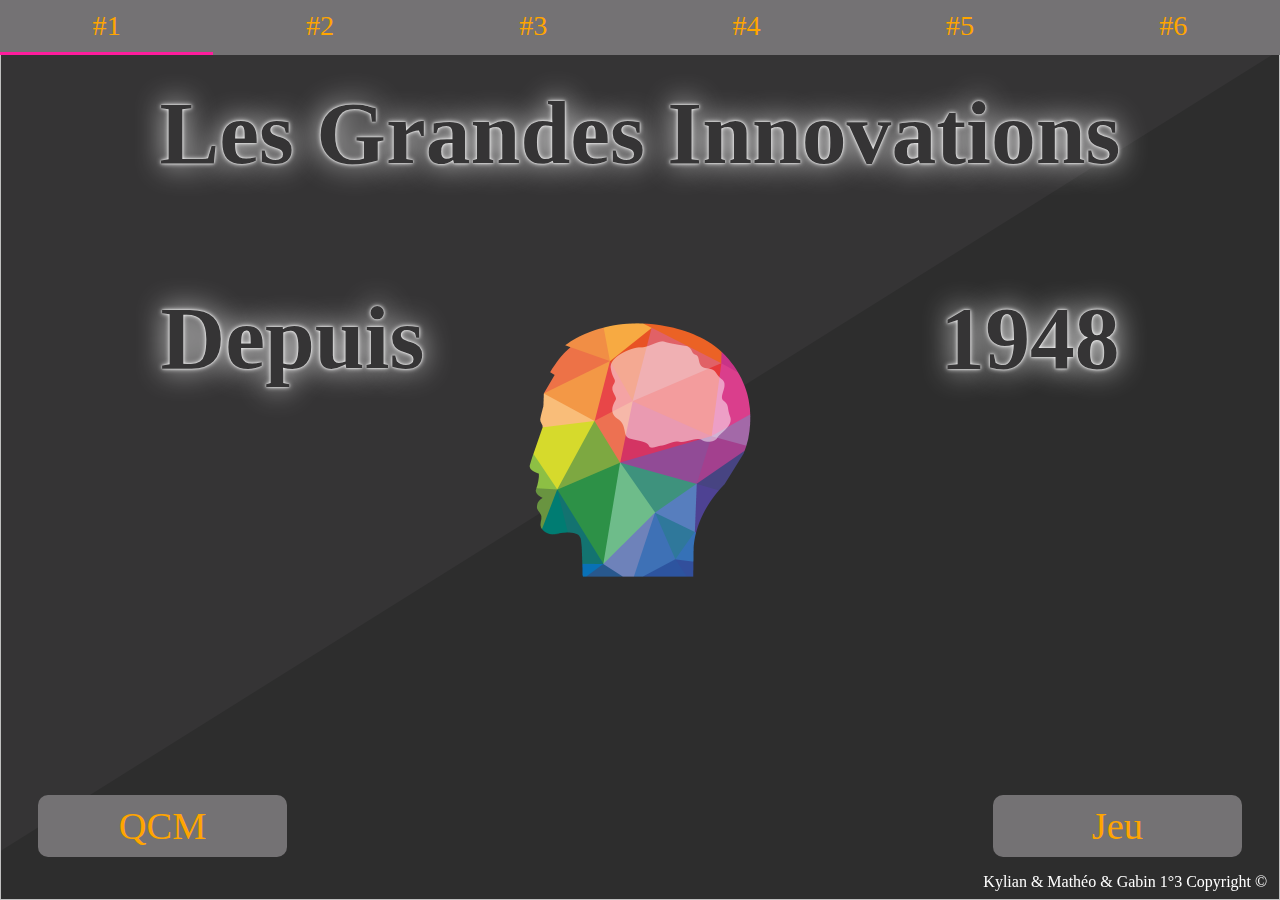
<file: index.html>
<!DOCTYPE html>
<html>
<head>
	<meta charset="UTF-8"> <!-- encodage de la page-->
	<link rel="stylesheet" href="style.css" type="text/css"> <!-- relier à un style-->
	<link rel="icon" href="img/ico/ico_index.ico"/> <!--Icon onglet page-->
	<title>Les Grandes Innovations</title>
</head>
<body>
	<img class='background'>
	<!-- debut menu-->
	<nav>
 		<div class="table">
 			<ul>
 				<li><a href="page/1.html">#1</a></li>
 				<li><a href="page/2.html">#2</a></li>
 				<li><a href="page/3.html">#3</a></li>
 				<li><a href="page/4.html">#4</a></li>
 				<li><a href="page/5.html">#5</a></li>
 				<li><a href="page/6.html">#6</a></li>
 			</ul>
 		</div>
	</nav>
    <!-- fin menu-->
	<center> <!-- centrer un objet-->
 		<h1 class="titre">Les Grandes Innovations</h1>
 		<br>
 		<h1 class="titre" id="v1">Depuis</h1>
 		<h1 class="titre" id="v2">1948</h1>
 	</center>
 	<div class="qcm">
 		<p><a class="button" href="page/qcm.html">QCM</a></p> <!--bouton QCM-->
	</div>
	<div class="jeu">
 		<p><a class="button" href="page/jeu.html">Jeu</a></p><!--bouton Jeu-->
	</div>
 	<footer>
 		Kylian & Mathéo & Gabin 1°3 Copyright ©
 	</footer>
</body>
</html>
</file>
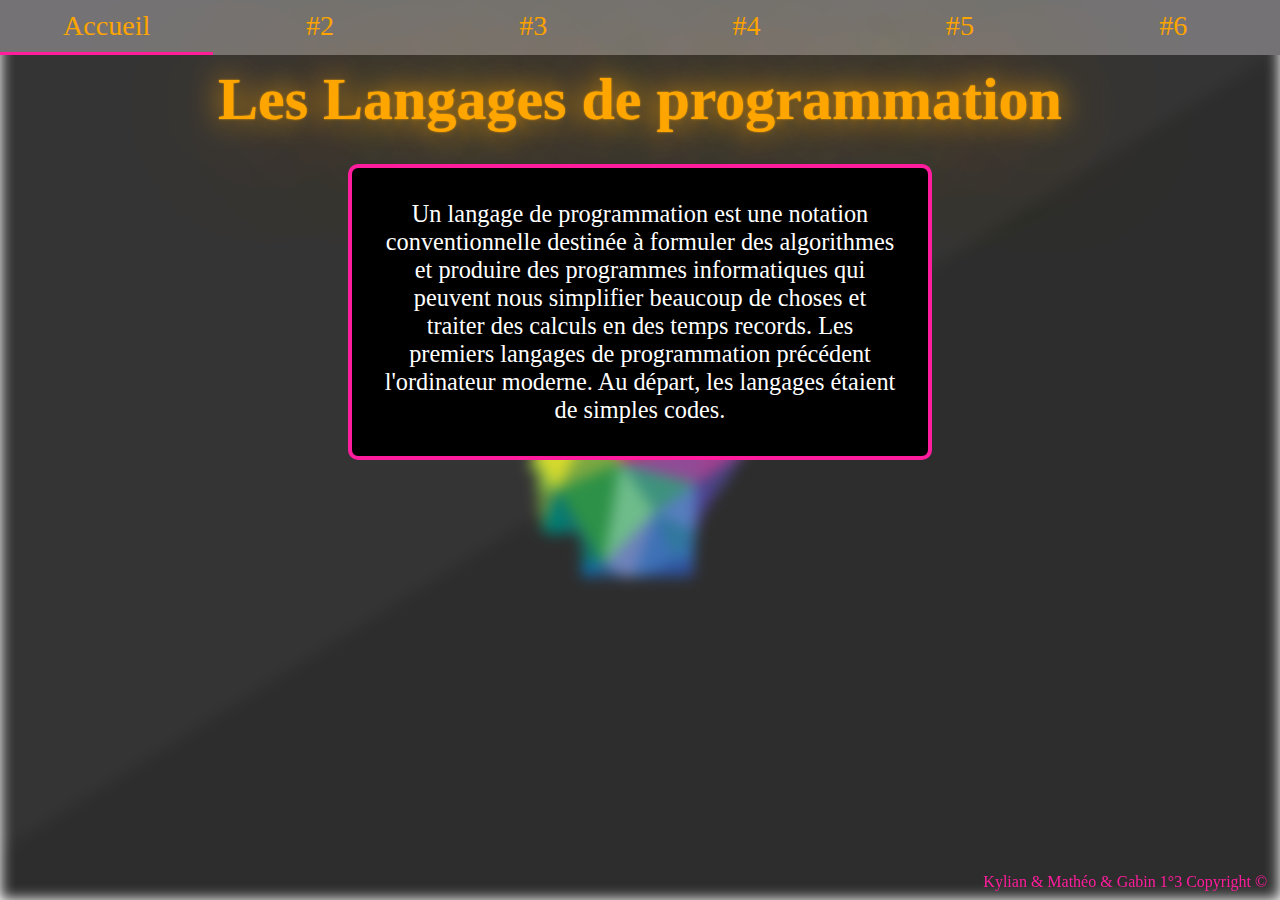
<file: page/1.html>
<!DOCTYPE html>
<html>
<head>
	<meta charset="UTF-8">
	<link rel="stylesheet" href="style2.css" type="text/css">
	<link rel="icon" href="../img/ico/1.ico"/>
	<title>Innovation #1</title>
</head>
<body>
	<img class='background'>	<!-- image de fond -->
	<nav>
 		<div class="table">
 			<ul>
 				<li><a href="../index.html">Accueil</a></li>
 				<li><a href="2.html">#2</a></li>
 				<li><a href="3.html">#3</a></li>
 				<li><a href="4.html">#4</a></li>
 				<li><a href="5.html">#5</a></li>
 				<li><a href="6.html">#6</a></li>
 			</ul>
 		</div>
	</nav>
	<center>
		<h1 class="titre">Les Langages de programmation</h1><br>
		<a href="https://fr.wikipedia.org/wiki/Langage_de_programmation" target="_blank">
			<p class="para" >Un langage de programmation est une notation conventionnelle destinée à formuler des algorithmes et produire des programmes informatiques qui peuvent nous simplifier beaucoup de choses et traiter des calculs en des temps records.
			Les premiers langages de programmation précédent l'ordinateur moderne. Au départ, les langages étaient de simples codes.
			</p>
		</a>
	</center>
	<footer>
 		Kylian & Mathéo & Gabin 1°3 Copyright ©
 	</footer>
</body>
</html>
</file>
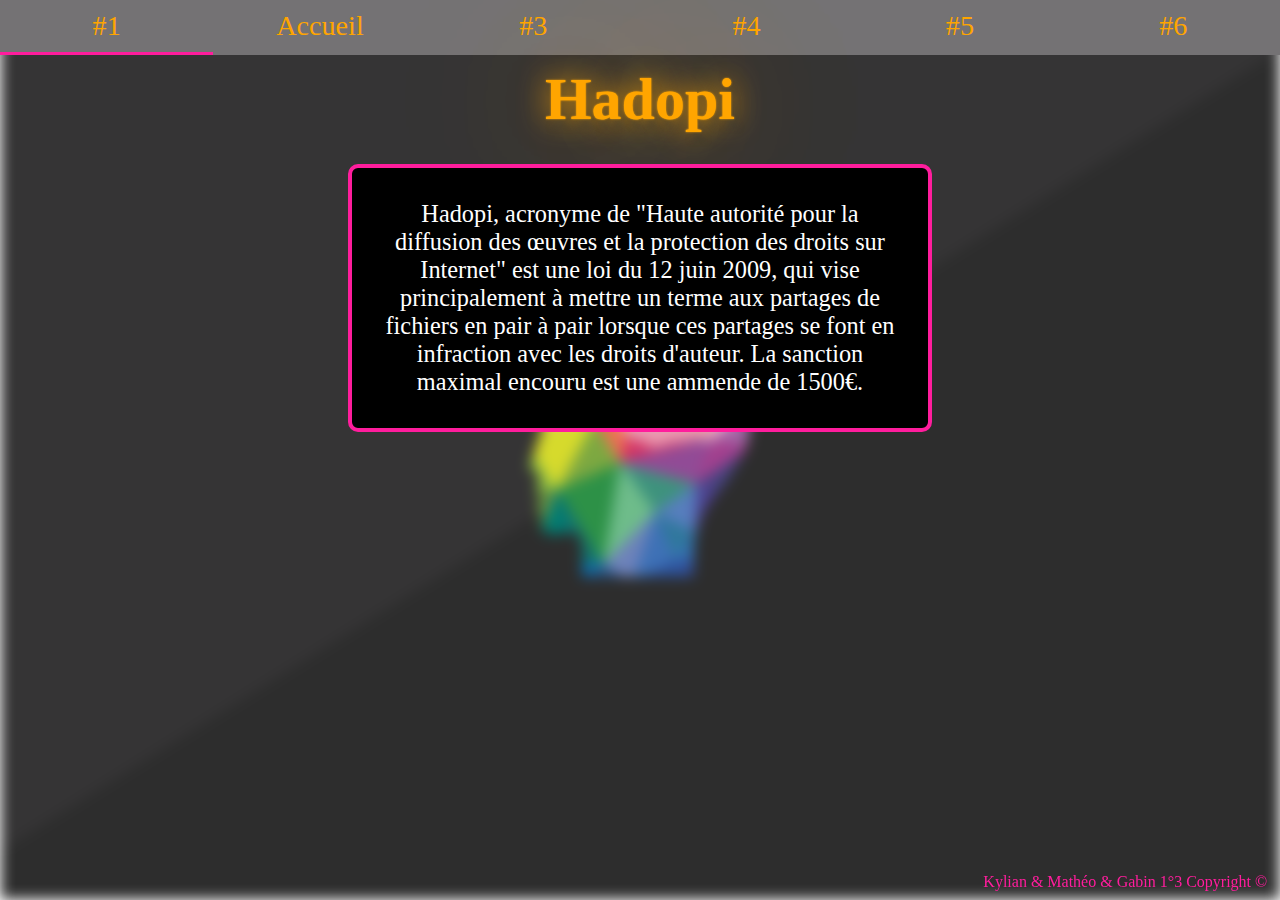
<file: page/2.html>
<!DOCTYPE html>
<html>
<head>
	<meta charset="UTF-8">
	<link rel="stylesheet" href="style2.css" type="text/css">
	<link rel="icon" href="../img/ico/2.ico"/>
	<title>Innovation #2</title>
</head>
<body>
	<img class='background'>
	<nav>
 		<div class="table">
 			<ul>
 				<li><a href="1.html">#1</a></li>
 				<li><a href="../index.html">Accueil</a></li>
 				<li><a href="3.html">#3</a></li>
 				<li><a href="4.html">#4</a></li>
 				<li><a href="5.html">#5</a></li>
 				<li><a href="6.html">#6</a></li>
 			</ul>
 		</div>
	</nav>
	<center>
		<h1 class="titre">Hadopi</h1><br>
		<a href="https://fr.wikipedia.org/wiki/Loi_favorisant_la_diffusion_et_la_protection_de_la_cr%C3%A9ation_sur_internet#:~:text=La%20loi%20no%202009,en%20infraction%20avec%20la%20l%C3%A9gislation" target="_blank">
			<p class="para" >Hadopi, acronyme de "Haute autorité pour la diffusion des œuvres et la protection des droits sur Internet" est une loi du 12 juin 2009, qui vise principalement à mettre un terme aux partages de fichiers en pair à pair lorsque ces partages se font en infraction avec les droits d'auteur. La sanction maximal encouru est une ammende de 1500€.
			</p>
		</a>
	</center>
	<footer>
 		Kylian & Mathéo & Gabin 1°3 Copyright ©
 	</footer>
</body>
</html>
</file>
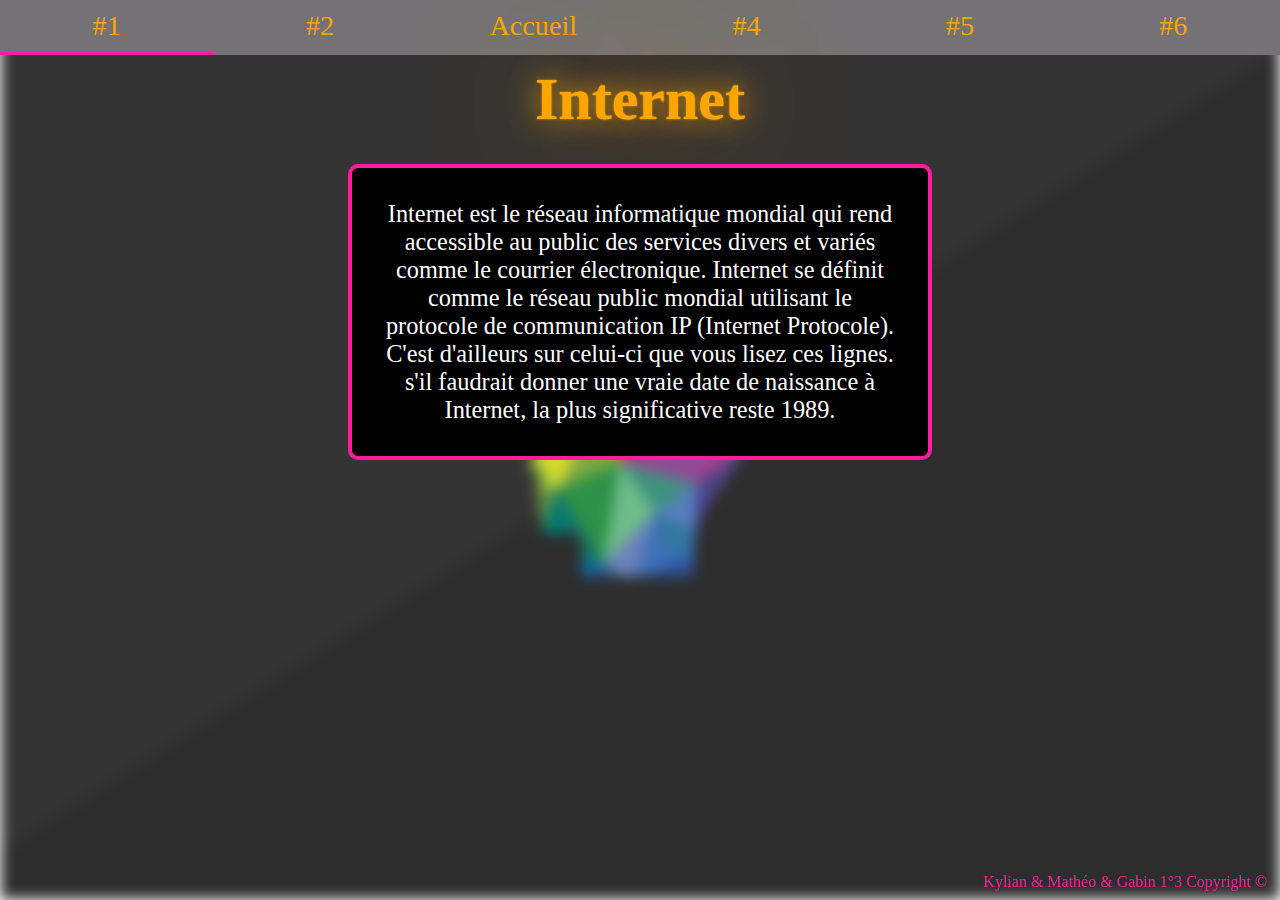
<file: page/3.html>
<!DOCTYPE html>
<html>
<head>
	<meta charset="UTF-8">
	<link rel="stylesheet" href="style2.css" type="text/css">
	<link rel="icon" href="../img/ico/3.ico"/>
	<title>Innovation #3</title>
</head>
<body>
	<img class='background'>
	<nav>
 		<div class="table">
 			<ul>
 				<li><a href="1.html">#1</a></li>
 				<li><a href="2.html">#2</a></li>
 				<li><a href="../index.html">Accueil</a></li>
 				<li><a href="4.html">#4</a></li>
 				<li><a href="5.html">#5</a></li>
 				<li><a href="6.html">#6</a></li>
 			</ul>
 		</div>
	</nav>
	<center>
		<h1 class="titre">Internet</h1><br>
		<a href="https://fr.wikipedia.org/wiki/Internet" target="_blank">
			<p class="para" >Internet est le réseau informatique mondial qui rend accessible au public des services divers et variés comme le courrier électronique. Internet se définit comme le réseau public mondial utilisant le protocole de communication IP (Internet Protocole). C'est d'ailleurs sur celui-ci que vous lisez ces lignes. s'il faudrait donner une vraie date de naissance à Internet, la plus significative reste 1989.
			</p>
		</a>
	</center>
	<footer>
 		Kylian & Mathéo & Gabin 1°3 Copyright ©
 	</footer>
</body>
</html>
</file>
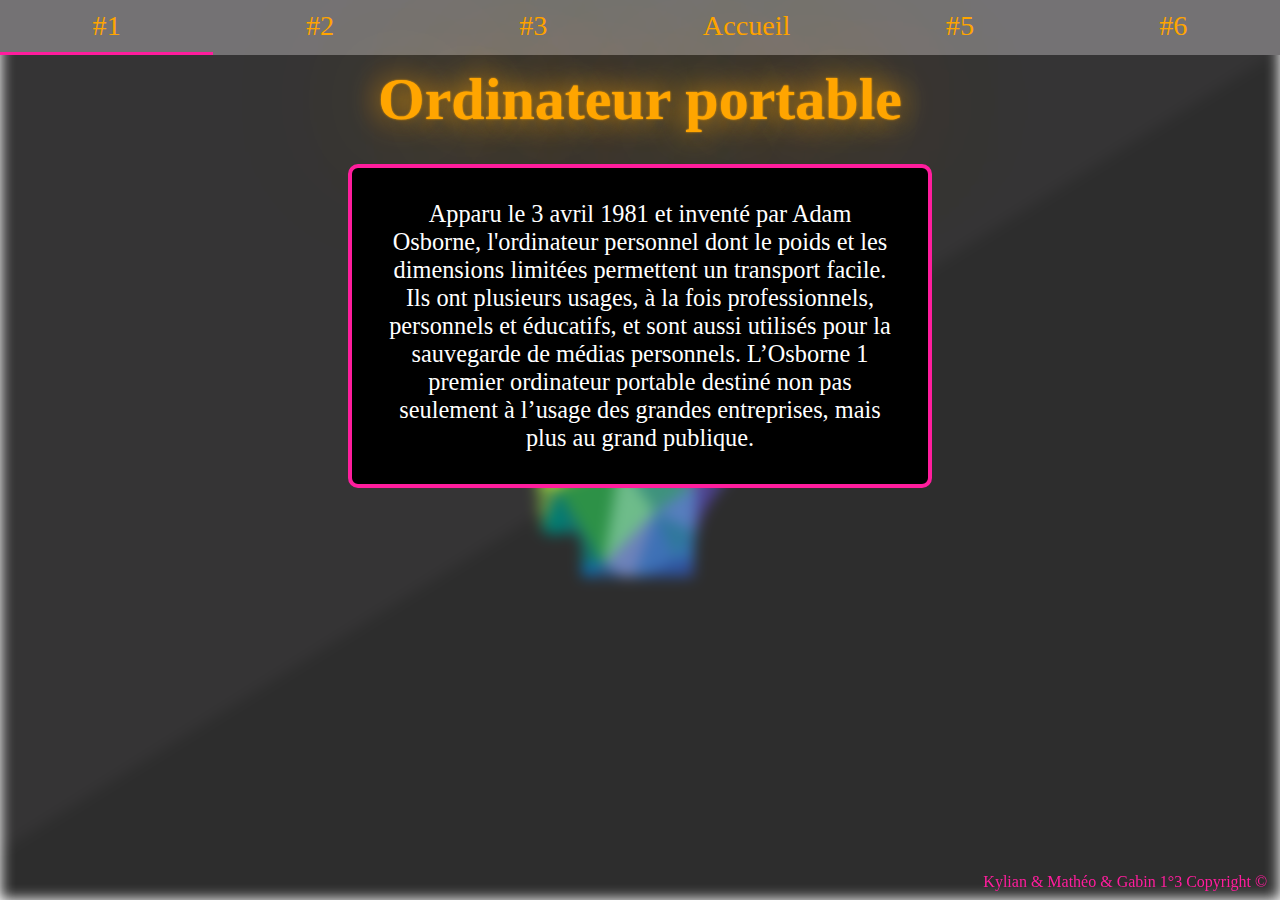
<file: page/4.html>
<!DOCTYPE html>
<html>
<head>
	<meta charset="UTF-8">
	<link rel="stylesheet" href="style2.css" type="text/css">
	<link rel="icon" href="../img/ico/4.ico"/>
	<title>Innovation #4</title>
</head>
<body>
	<img class='background'>
	<nav>
 		<div class="table">
 			<ul>
 				<li><a href="1.html">#1</a></li>
 				<li><a href="2.html">#2</a></li>
 				<li><a href="3.html">#3</a></li>
 				<li><a href="../index.html">Accueil</a></li>
 				<li><a href="5.html">#5</a></li>
 				<li><a href="6.html">#6</a></li>
 			</ul>
 		</div>
	</nav>
	<center>
		<h1 class="titre">Ordinateur portable</h1><br>
		<a href="https://fr.wikipedia.org/wiki/Ordinateur_portable" target="_blank">	
			<p class="para" >Apparu le 3 avril 1981 et inventé par Adam Osborne, l'ordinateur personnel dont le poids et les dimensions limitées permettent un transport facile. Ils ont plusieurs usages, à la fois professionnels, personnels et éducatifs, et sont aussi utilisés pour la sauvegarde de médias personnels. L’Osborne 1 premier ordinateur portable destiné non pas seulement à l’usage des grandes entreprises, mais plus au grand publique.
			</p>
		</a>
	</center>
	<footer>
 		Kylian & Mathéo & Gabin 1°3 Copyright ©
 	</footer>
</body>
</html>
</file>
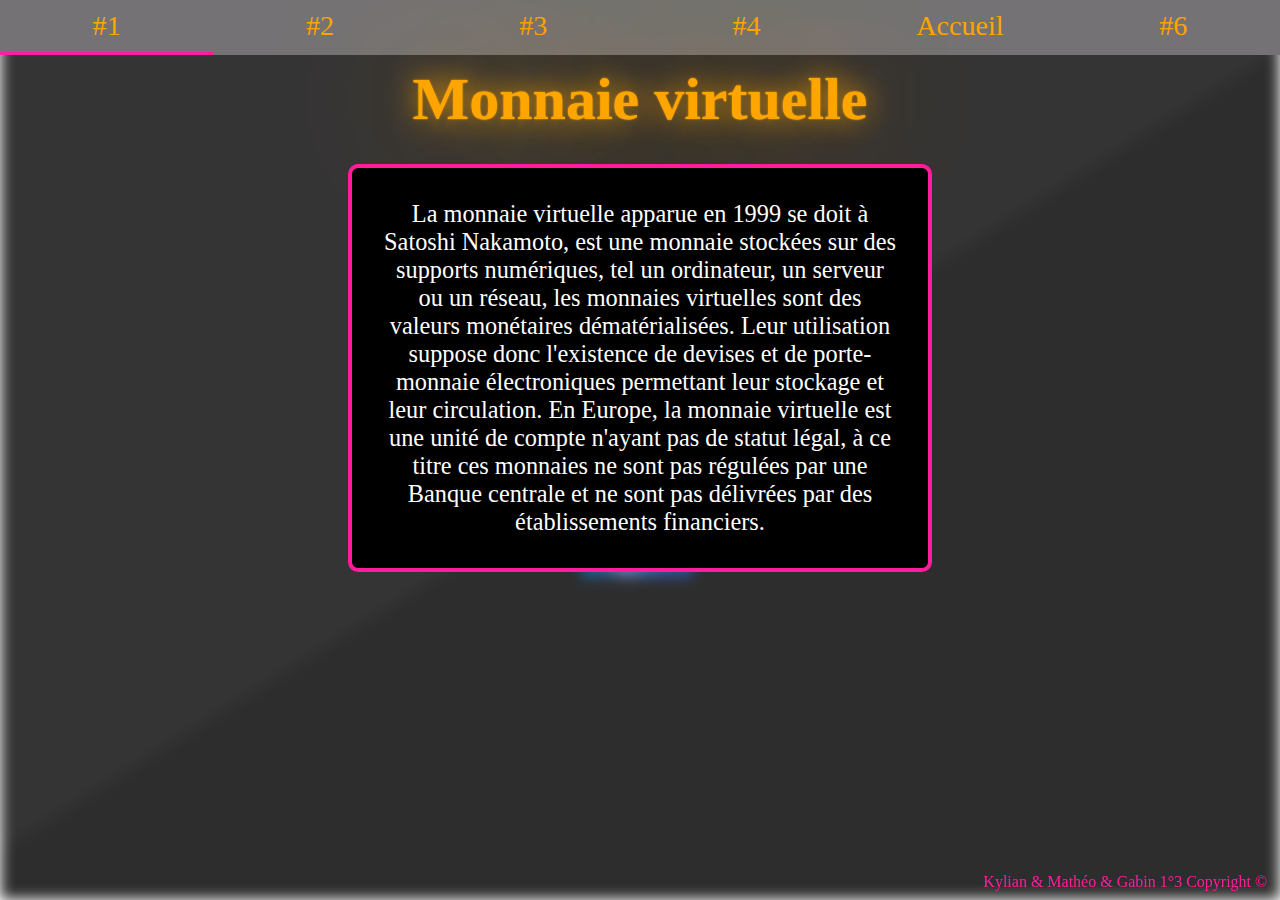
<file: page/5.html>
<!DOCTYPE html>
<html>
<head>
	<meta charset="UTF-8">
	<link rel="stylesheet" href="style2.css" type="text/css">
	<link rel="icon" href="../img/ico/5.ico"/>
	<title>Innovation #5</title>
</head>
<body>
	<img class='background'>
	<nav>
 		<div class="table">
 			<ul>
 				<li><a href="1.html">#1</a></li>
 				<li><a href="2.html">#2</a></li>
 				<li><a href="3.html">#3</a></li>
 				<li><a href="4.html">#4</a></li>
 				<li><a href="../index.html">Accueil</a></li>
 				<li><a href="6.html">#6</a></li>
 			</ul>
 		</div>
	</nav>
	<center>
		<h1 class="titre">Monnaie virtuelle</h1><br>
		<a href="https://fr.wikipedia.org/wiki/Monnaie_virtuelle" target="_blank">	
			<p class="para" >La monnaie virtuelle apparue en 1999 se doit à Satoshi Nakamoto, est une monnaie stockées sur des supports numériques, tel un ordinateur, un serveur ou un réseau, les monnaies virtuelles sont des valeurs monétaires dématérialisées. Leur utilisation suppose donc l'existence de devises et de porte-monnaie électroniques permettant leur stockage et leur circulation. En Europe, la monnaie virtuelle est une unité de compte n'ayant pas de statut légal, à ce titre ces monnaies ne sont pas régulées par une Banque centrale et ne sont pas délivrées par des établissements financiers.
			</p>
		</a>
	</center>
	<footer>
 		Kylian & Mathéo & Gabin 1°3 Copyright ©
 	</footer>
</body>
</html>
</file>
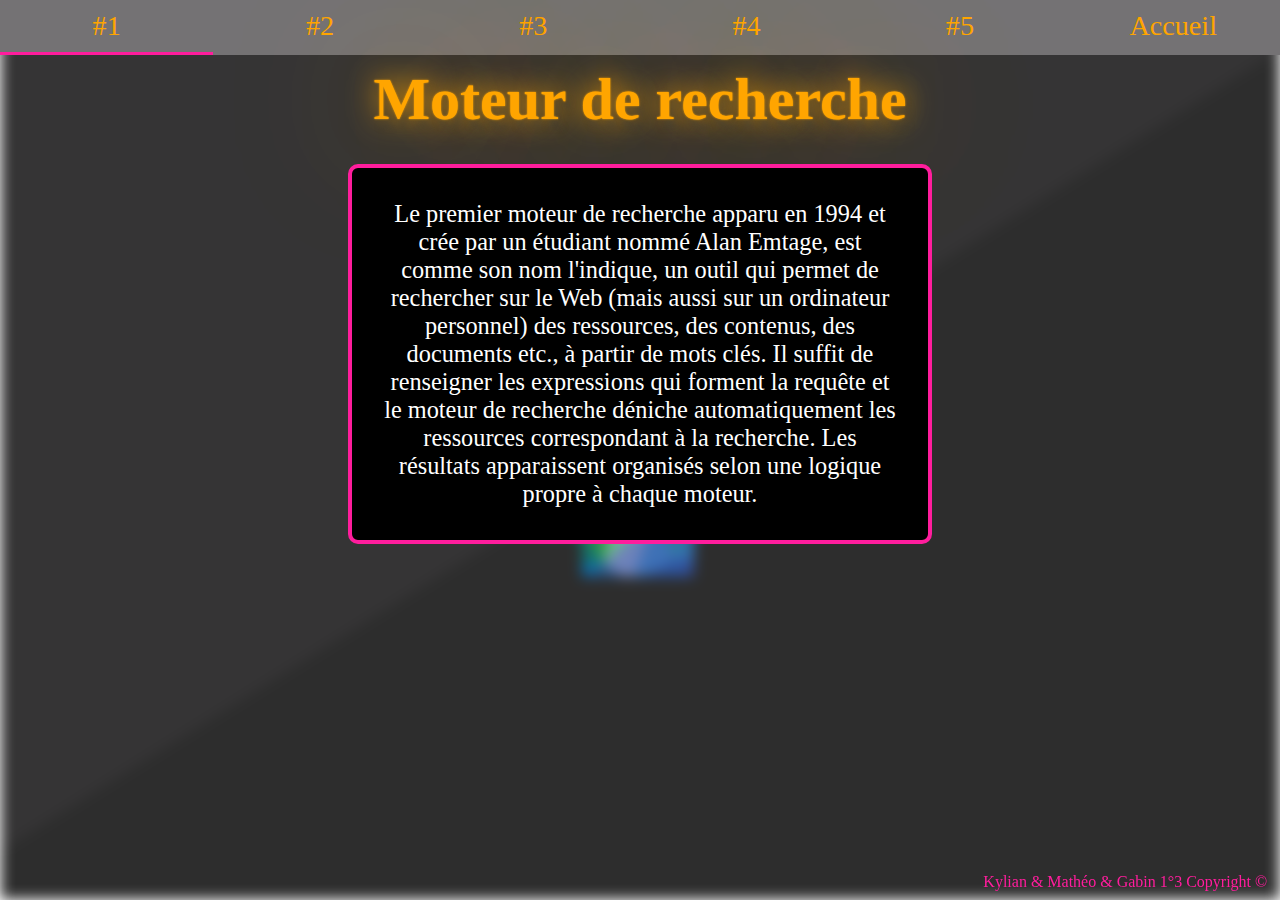
<file: page/6.html>
<!DOCTYPE html>
<html>
<head>
	<meta charset="UTF-8">
	<link rel="stylesheet" href="style2.css" type="text/css">
	<link rel="icon" href="../img/ico/6.ico"/>
	<title>Innovation #6</title>
</head>
<body>
	<img class='background'>
	<nav>
 		<div class="table">
 			<ul>
 				<li><a href="1.html">#1</a></li>
 				<li><a href="2.html">#2</a></li>
 				<li><a href="3.html">#3</a></li>
 				<li><a href="4.html">#4</a></li>
 				<li><a href="5.html">#5</a></li>
 				<li><a href="../index.html">Accueil</a></li>
 			</ul>
 		</div>
	</nav>
	<center>
		<h1 class="titre">Moteur de recherche </h1><br>
		<a href="https://fr.wikipedia.org/wiki/Moteur_de_recherche" target="_blank">	
			<p class="para" >Le premier moteur de recherche apparu en 1994 et crée par un étudiant nommé Alan Emtage, est comme son nom l'indique, un outil qui permet de rechercher sur le Web (mais aussi sur un ordinateur personnel) des ressources, des contenus, des documents etc., à partir de mots clés. Il suffit de renseigner les expressions qui forment la requête et le moteur de recherche déniche automatiquement les ressources correspondant à la recherche. Les résultats apparaissent organisés selon une logique propre à chaque moteur.
			</p>
		</a>
	</center>
	<footer>
 		Kylian & Mathéo & Gabin 1°3 Copyright ©
 	</footer>
</body>
</html>
</file>
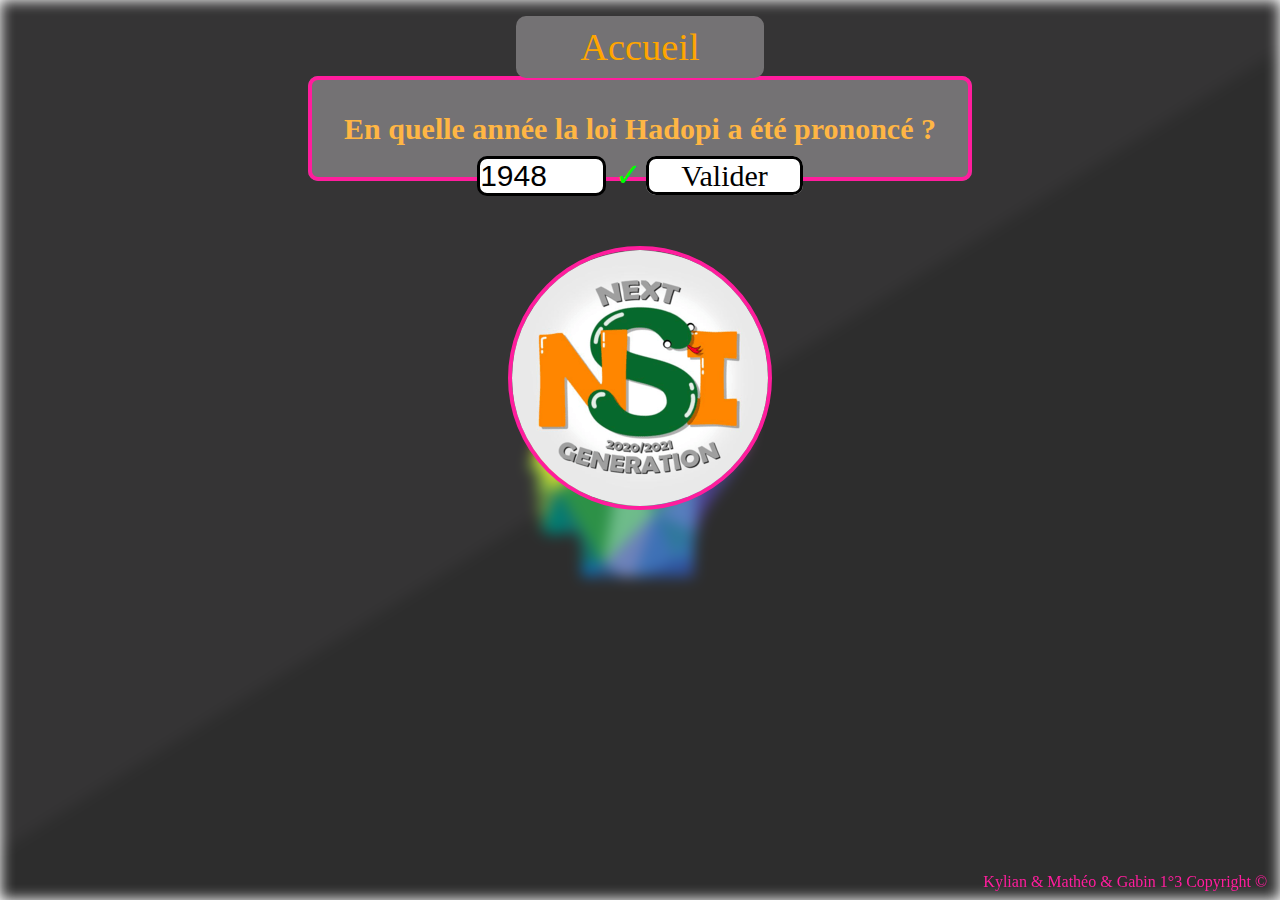
<file: page/jeu.html>
<!DOCTYPE html>
<html>
<head>
	<meta charset="UTF-8">
	<link rel="stylesheet" href="style2.css" type="text/css">
	<link rel="icon" href="../img/ico/jeu.ico"/>
	<title>Jeu</title>

	<script>
	var index = "0";
	var end = "0";

	function Check(a, b, c, d){
		if (document.jeu.zone1.value > a){
			alert("Trop grand !");
		}
		else if (document.jeu.zone1.value < a){
			alert("Trop petit !");
		}
		else if (d == "1"){
			alert("Bravo, tu as tout fini ^^");
			document.location.href ="../index.html";
		}
		else {
			alert("Bien joué, au suivant !");
			index ++;
			document.getElementById(b).textContent = c;
		}
	}
	function traitement(){
		var name = "gameTitle", text, rep;
		if (index == "0"){
			rep = "2009";
			text = "Quelle est l'année la plus significative pour l'apparition d'internet ?";
			Check(rep, name, text, end);
		}
		else if (index == "1"){
			rep = "1989";
			text = "Quelle est l'année d'apparition du premier ordinateur portable ?";
			Check(rep, name, text, end);
		}
		else if (index == "2"){
			rep = "1981";
			text = "En quelle année les premières monnaies virtuelles ont vu le jour ?";
			Check(rep, name, text, end);
		}
		else if (index == "3"){
			rep = "1999";
			text = "En quelle année est apparue le premier moteur de recherche ?";
			Check(rep, name, text, end);
		}
		else if (index == "4"){
			rep = "1994"
			end = "1"  //pour terminer le jeu
			Check(rep, name, text, end);
		}
		else{
			index = "0"  //ne sert pas a grand chose, c'est juste au cas ou index n'est pas égal à 
			end = "0"	//ne sert pas a grand chose, c'est juste au cas ou
		}
	}
	</script>
</head>
<body>
	<img class='background'>
	<center>
		<div class="accueil">
 			<p><a class="button" href="../index.html">Accueil</a></p>
		</div>
		<br>
		<form name="jeu">
			<label id="gameTitle" class="cadre">En quelle année la loi Hadopi a été prononcé ?</label><br>
			<div>
				<input type="number" name="zone1" value="1948" min="1948" max="2050">
				<span class="validity"></span>
				<a class="submit" onclick="traitement()">Valider</a><br>
				<a href="http://informatique-lycee-baumont.alwaysdata.net/" target="_blank"><img src="../img/nsi.png" class="picture"></a>
			</div>
		</form>
	</center>
	<footer>
 		Kylian & Mathéo & Gabin 1°3 Copyright ©
 	</footer>
</body>
</html>
</file>
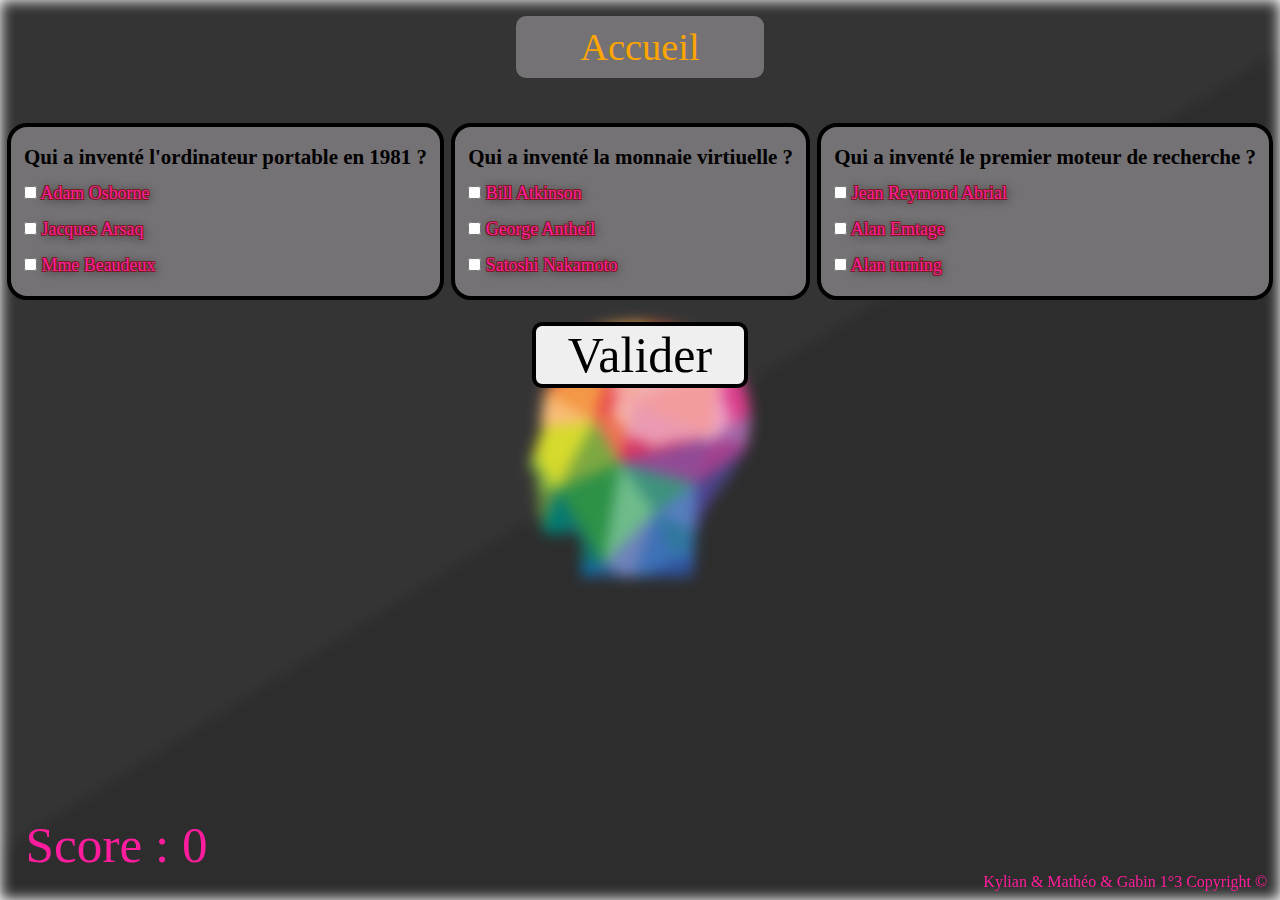
<file: page/qcm.html>
<!DOCTYPE html>
<html>
<head>
	<meta charset="UTF-8">
	<link rel="stylesheet" href="style2.css" type="text/css">
	<link rel="icon" href="../img/ico/qcm.ico"/>
	<title>QCM</title>

	<script>
		function traitement(){
			if (
				(ordinateur.check1.checked) == true && (ordinateur.check2.checked) == false && (ordinateur.check3.checked) == false &&
				(monnaie.check1.checked) == false && (monnaie.check2.checked) == false && (monnaie.check3.checked) == true &&
				(recherche.check1.checked) == false && (recherche.check2.checked) == true && (recherche.check3.checked) == false
				)
				{
					alert(`Bien joué, c'est les bonnes réponses !`);
					score=3; //et non "score=score+3" car sinon les points peuvent s'ajouter à l'infini a chaque fois que quelqu'un appuye sur le bouton "Valider"
					document.getElementById('resultat').innerHTML='Score : '+score+'';
				}
			else
				{
					alert('Désolé, continuez à chercher :/');
				}
		}
	</script>
</head>
<body>
	<img class='background'>
	<center>
		<div class="accueil">
 			<p><a class="button" href="../index.html">Accueil</a></p>
		</div>
	</center>

	<script>
		var score=0;
	</script>
	<div class="question">
	<div class="qcm">
		<h3>Qui a inventé l'ordinateur portable en 1981 ?</h3>

		<form name="ordinateur">
			<input type="checkbox" name="check1" value="1"> Adam Osborne<br>
			<input type="checkbox" name="check2" value="2"> Jacques Arsaq<br>
			<input type="checkbox" name="check3" value="3"> Mme Beaudeux<br>
		</form>
	</div>

	<div class="qcm">
		<h3>Qui a inventé la monnaie virtiuelle ?</h3>

		<form name="monnaie">
			<input type="checkbox" name="check1" value="1"> Bill Atkinson<br>
			<input type="checkbox" name="check2" value="2"> George Antheil<br>
			<input type="checkbox" name="check3" value="3"> Satoshi Nakamoto<br>
		</form>
	</div>

	<div class="qcm">
		<h3>Qui a inventé le premier moteur de recherche ?</h3>

		<form name="recherche">
			<input type="checkbox" name="check1" value="1"> Jean Reymond Abrial<br>
			<input type="checkbox" name="check2" value="2"> Alan Emtage<br>
			<input type="checkbox" name="check3" value="3"> Alan turning<br>
		</form>
	</div>
	</div>

	<center>
		<br><input type="button" name="but" value="Valider" class="qcmbutton" onclick="traitement()">
	</center>

	<br><span id="resultat">Score : 0</span>

	<footer>
 		Kylian & Mathéo & Gabin 1°3 Copyright ©
 	</footer>
</body>
</html>
</file>
<file: style.css>
*  /*mise en forme de la page en general*/
{
    margin: 0px;
    padding: 0px;
}                

.background
{
  background-image: url("img/tech.jpg"); /*image ajoutée*/
  position: absolute;
  height: 100vh;
  width: 100%;
  background-repeat: no-repeat;
  background-position: 50% 50%;
  background-size: cover;
  z-index: -1; /*mettre en arriere plan*/
}

nav li
{
    float: left;
    width: 16.666%;
    text-align: center;
    font-size: 2.2vw;
    list-style: none; /*retirer les points de liste*/
}

nav a 
{
    display: block;
    text-decoration: none;
    color: orange;
    border-bottom: 3px solid transparent; /*Eviter un décalage de la tipographie*/
    padding: 10px 0px;
    background-color: #747274;
}

nav a:hover
{
    border-bottom: 3px solid #ff1d9d; /*ajoute une bordure jaune quand la souris survole un menu*/
}

a
{
	font-family: Trebuchet MS;
}

.titre
{
	display: inline;
	color: black;
	font-family: Trebuchet MS;
	font-size: 7vw;
  position: relative;
  top: 2vw;
	/*text-decoration: underline #C3C3C3;*/
	text-shadow:0 0 2px #fff,0 0 30px #fff,0px 0px 5px #fff;color:#353435; /*effet de lueur sur le texte*/
}

.titre:hover
{
    cursor: crosshair; /* change le curseur avant sélection*/
    color: #ff1d9d;
}

#v1
{
  position: relative;
  display: inline-block;
  top: 10vw;
  right: 20vw;
}

#v2
{
  position: relative;
  display: inline-block;
  top: 10vw;
  left: 20vw;
}

.button
{
    display: inline-block;
    background-color: #747274;
    font-size: 3vw;
    text-align: center;
    padding: 5px;
    min-width: 6em;
    border-radius: 10px;
    font-family: Trebuchet MS;
    color: orange;
    text-decoration: none;
    position: relative;
    border: 4px solid transparent;
}

.button:hover
{
    border: 4px solid #ff1d9d;
}

.qcm {
    padding: 1rem 0;
    display: table;
    margin: 0 auto;
    position: absolute; /*Positioner le bouton*/
    bottom: 3%;
    left: 3%;
}

.jeu {
    padding: 1rem 0;
    display: table;
    margin: 0 auto;
    position: absolute;
    bottom: 3%;
    right: 3%;
}

.inno
{
	position: relative;
	top: 30px;
  	width: 40%;
  	border: 4px solid #353435;
}

.inno:hover
{
	border: 4px solid #ff1d9d;
}

footer
{
  position: fixed; /*fixer le texte sur la page, ne bouge pas même si la page descent*/
  bottom: 1%;
  right: 1%;
  color: white;
  font-family: Trebuchet MS;
}
</file>
<file: page/style2.css>
*    /* mise en page général de la page*/
{
    margin: 0px;
    padding: 0px;
}

.background
{
  background-image: url("../img/tech.jpg");
  position: absolute;
  width: 100%;
  height: 100%;
  background-repeat: no-repeat;
  background-position: 50% 50%;
  background-size: cover;
  -webkit-filter: blur(7px);
  -webkit-background-size: cover;
  -moz-background-size: cover;
  z-index: -1;
}

nav li
{
    float: left;
    width: 16.666%;
    text-align: center;
    font-size: 2.2vw;
    list-style: none; /*retirer les points de liste*/
}

nav a 
{
    display: block;
    text-decoration: none;
    color: orange;
    border-bottom: 3px solid transparent; /*Eviter un décalage de la tipographie*/
    padding: 10px 0px;
    background-color: #747274;
}

nav a:hover
{
    border-bottom: 3px solid #ff1d9d; /*ajoute une bordure jaune quand la souris survole un menu*/
}

a
{
  font-family: Trebuchet MS;
  text-decoration: none;
}

.button
{
    display: inline-block;
    background-color: #747274;
    font-size: 3vw;
    text-align: center;
    padding: 5px;
    min-width: 6em;
    border-radius: 10px;
    font-family: Trebuchet MS;
    color: orange;
    text-decoration: none;
    position: relative;
    border: 4px solid transparent;
}

.button:hover
{
    border: 4px solid #ff1d9d;
}

.accueil {
    padding: 1rem 0;
}

footer
{
  position: fixed;
  bottom: 1%;
  right: 1%;
  color: #ff1d9d;
  font-family: Trebuchet MS;
}

label
{
  font-family: Trebuchet MS;
  font-size: 30px;
  font-weight: bold; /*metre texte en gras*/
  color: #ff1d9d;
}

input
{
  font-size: 30px;
  border-radius: 10px;
  border: 3px solid black;
}

form div
{
  position: relative;
  top: 10px;
}

.submit
{
  padding: 0 2rem;
  font-family: Trebuchet MS;
  background-color: white;
  font-size: 30px;
  border-radius: 10px;
  border: 3px solid black;
}

.submit:hover
{
  border: 3px solid #ff1d9d;
  cursor: pointer;
}

input:invalid+span:after
{
  content: '✖'; /*s'affiche si le nombre n'est pas compris entre 1948 et 2050*/
  padding-left: 5px;
  font-size: 2.5vw;
  color: red;
}

input:valid+span:after
{
  content: '✓'; /*s'affiche si le nombre est bien compris entre 1948 et 2050*/
  padding-left: 5px;
  font-size: 2.5vw;
  color: lime;
}

.titre
{
  display: inline;
  color: black;
  font-family: Trebuchet MS;
  font-size: 60px;
  text-shadow:0 0 2px orange,0 0 30px orange,5px 9px 5px #333, 0 0 150px orange ;color: orange;
  position: relative;
  top: 10px;
}

.titre:hover
{
    cursor: crosshair;  /*change le curseur*/
}

.para
{
  font-family: Trebuchet MS;
  font-size: 1.9vw; /*vw, unité pour le responsive designe*/
  color: white;
  text-align: center;
  border: 4px solid #ff1d9d;
  border-radius: 10px;
  background-color: black;
  display: inline-block;
  position: relative;
  top: 40px;
  width: 40%;
  padding: 2rem;
}

.para:hover
{
  border: 4px solid orange;
}

.cadre
{
  border: 4px solid #ff1d9d;
  background-color: #747274;
  color: #ffb644;
  border-radius: 10px;
  width: 50%;
  padding: 2rem;
}

.picture
{
  border: 4px solid #ff1d9d;
  border-radius: 100%;
  position: relative;
  top: 50px;
}

.picture:hover
{
  border: 4px solid orange;
}

.question
{
  display: flex;
  flex-direction: row;
  justify-content: center;
  font-size: 1.4vw;
  margin-top: 2%;
}

.qcm
{
  border: 4px solid black;
  border-radius: 20px;
  background-color: #747274;
  padding: 1%;
  margin: 0.3%;
  line-height: 200%;
}

.qcm:hover
{
  border: 4px solid orange;
}

.qcm form
{
  /*color: #ff1d9d;*/
  text-shadow:   -1px -1px 0 #751C1C,  
    1px -1px 0 #751C1C,
    -1px 1px 0 #751C1C,
     1px 1px 0 #751C1C,
     1px 1px 10px #141414;color:#ff1d9d;
  font-family: Comic Sans Ms;
}

.qcmbutton
{
  font-family: Trebuchet MS;
  font-size: 50px;
  border-radius: 10px;
  padding: 0 2rem;
  border: 4px solid black;
}

.qcmbutton:hover
{
  border: 4px solid lime;
  cursor: pointer;
}

#resultat
{
  font-family: Trebuchet MS;
  position: fixed;
  font-size: 4vw;
  color: #ff1d9d;
  padding: 2%;
  bottom: 0;
}
</file>
